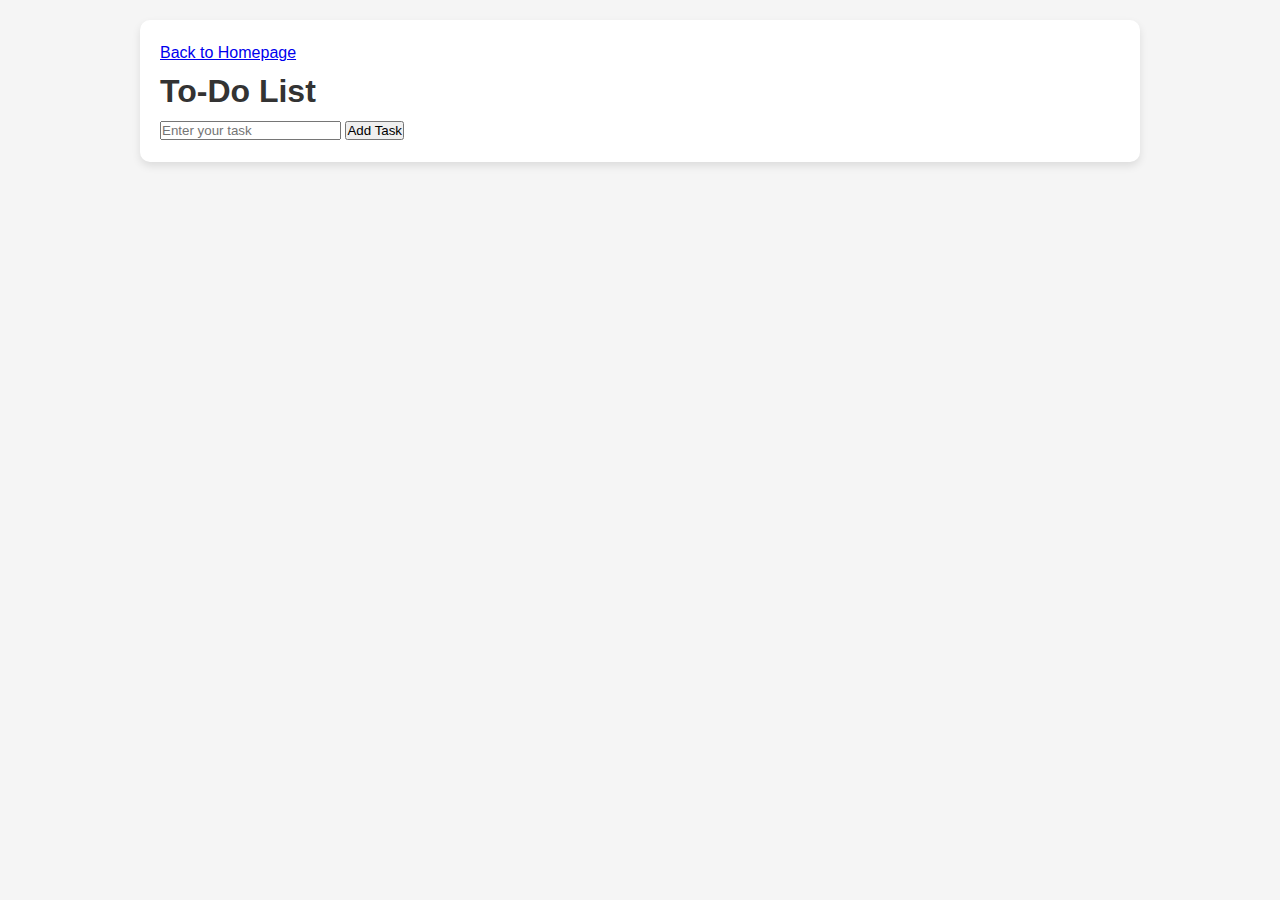
<file: todo.html>
<!DOCTYPE html>
<html lang="en">
<head>
    <meta charset="UTF-8">
    <meta name="viewport" content="width=device-width, initial-scale=1.0">
    <title>Basic To-Do App</title>
    <link rel="stylesheet" href="style.css">
</head>
<body>
    <div class="container">
        <!-- Link back to the Homepage -->
        <a href="index.html" class="link-button">Back to Homepage</a>

        <h1>To-Do List</h1>

        <div class="task-input">
            <input type="text" id="taskInput" placeholder="Enter your task">
            <button onclick="addTask()">Add Task</button>
        </div>

        <ul id="taskList">
            <!-- Task list will be populated here -->
        </ul>
    </div>

    <script src="script.js"></script>
</body>
</html>
</file>
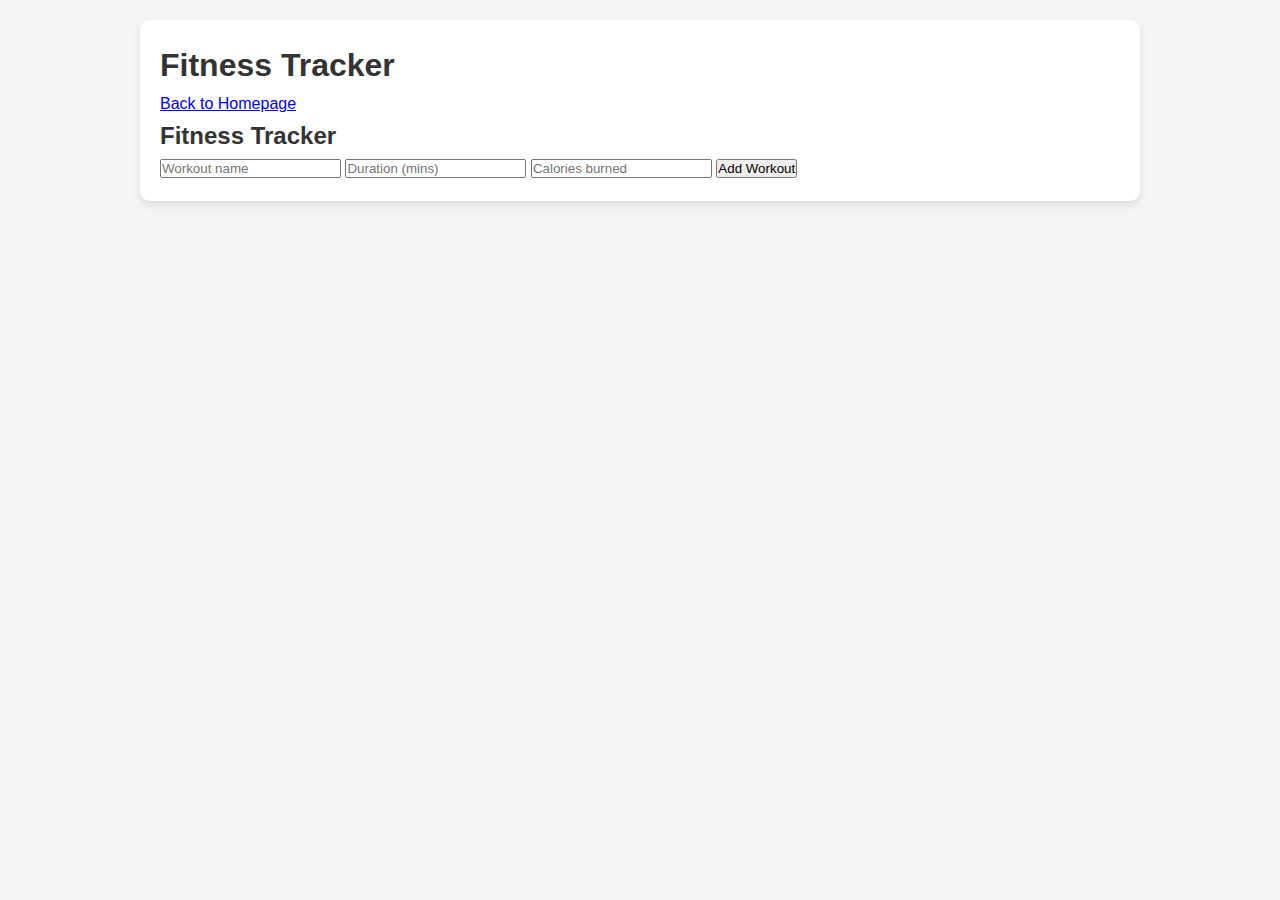
<file: workout.html>
<!DOCTYPE html>
<html lang="en">
<head>
    <meta charset="UTF-8">
    <meta name="viewport" content="width=device-width, initial-scale=1.0">
    <title>Fitness Tracker</title>
    <link rel="stylesheet" href="style.css">
</head>
<body>

<div class="container">
    <h1>Fitness Tracker</h1>

    <!-- Link back to the Homepage -->
    <a href="index.html" class="link-button">Back to Homepage</a>

    <!-- Fitness Tracker Form -->
    <div class="section" id="fitness-section">
        <h2>Fitness Tracker</h2>
        <input type="text" id="workoutName" placeholder="Workout name" />
        <input type="number" id="workoutDuration" placeholder="Duration (mins)" />
        <input type="number" id="workoutCalories" placeholder="Calories burned" />
        <button onclick="addWorkout()">Add Workout</button>
        <ul id="workoutList">
            <!-- Workouts will appear here -->
        </ul>
    </div>
</div>

<script src="script.js"></script>

</body>
</html>
</file>
<file: style.css>
/* Reset default margins/paddings */
* {
    margin: 0;
    padding: 0;
    box-sizing: border-box;
}

/* Body styles */
body {
    font-family: 'Arial', sans-serif;
    background-color: #f5f5f5;
    color: #333;
    line-height: 1.6;
    padding: 20px;
}

/* Container for centering content */
.container {
    max-width: 1000px;
    margin: 0 auto;
    background-color: #fff;
    padding: 20px;
    border-radius: 10px;
    box-shadow: 0 4px 8px rgba(0, 0, 0, 0.1);
}

/* Header Section */
header {
    text-align: center;
    margin-bottom: 30px;
}

header h1 {
    font-size: 2.5rem;
    color: #333;
    margin-bottom: 10px;
}

header img.profile-image {
    border-radius: 50%;
    margin-top: 10px;
}

/* About Section */
#about {
    margin-bottom: 40px;
}

#about h2 {
    font-size: 2rem;
    color: #333;
    margin-bottom: 10px;
}

#about blockquote {
    font-size: 1.2rem;
    color: #555;
    margin-top: 10px;
    padding-left: 20px;
    border-left: 4px solid #ccc;
}

/* Links Section */
#links {
    margin-bottom: 40px;
    text-align: center;
}

#links .button {
    display: inline-block;
    padding: 12px 24px;
    margin: 10px;
    background-color: #007bff;
    color: white;
    font-size: 1.1rem;
    border-radius: 5px;
    text-decoration: none;
    transition: background-color 0.3s ease;
}

#links .button:hover {
    background-color: #0056b3;
}

/* Projects Section */
#projects {
    text-align: center;
    margin-bottom: 40px;
}

#projects .button {
    display: inline-block;
    padding: 12px 24px;
    margin: 10px;
    background-color: #28a745;
    color: white;
    font-size: 1.1rem;
    border-radius: 5px;
    text-decoration: none;
    transition: background-color 0.3s ease;
}

#projects .button:hover {
    background-color: #218838;
}

/* Footer Section */
footer {
    text-align: center;
    margin-top: 40px;
    color: #666;
}

footer address {
    font-style: normal;
}
/* Styles for To-Do App Section */
#todo-app {
    max-width: 600px;
    margin: 0 auto;
    padding: 20px;
    background-color: #ffffff;
    border-radius: 10px;
    box-shadow: 0 4px 8px rgba(0, 0, 0, 0.1);
}

#todo-app h2 {
    font-size: 2rem;
    text-align: center;
    color: #333;
    margin-bottom: 20px;
}

#todo-app ul {
    list-style-type: none;
    padding: 0;
}

#todo-app li {
    display: flex;
    align-items: center;
    justify-content: space-between;
    padding: 10px;
    border: 1px solid #ccc;
    border-radius: 5px;
    margin-bottom: 10px;
}

#todo-app li .task-text {
    flex-grow: 1;
    margin-left: 10px;
}

#todo-app li .delete-button {
    background-color: #e74c3c;
    color: white;
    border: none;
    padding: 5px 10px;
    border-radius: 5px;
    cursor: pointer;
    transition: background-color 0.3s;
}

#todo-app li .delete-button:hover {
    background-color: #c0392b;
}

#todo-app input[type="text"] {
    width: 80%;
    padding: 10px;
    border-radius: 5px;
    border: 1px solid #ccc;
    margin-right: 10px;
    font-size: 1rem;
}

#todo-app button.add-task-btn {
    padding: 10px 20px;
    background-color: #28a745;
    color: white;
    border: none;
    border-radius: 5px;
    cursor: pointer;
    font-size: 1.1rem;
    transition: background-color 0.3s;
}

#todo-app button.add-task-btn:hover {
    background-color: #218838;
}

/* Responsive Design for the To-Do App */
@media (max-width: 768px) {
    #todo-app {
        width: 100%;
        padding: 15px;
    }

    #todo-app input[type="text"] {
        width: 70%;
    }

    #todo-app button.add-task-btn {
        width: 100%;
        margin-top: 10px;
    }
}
#about {
    display: flex;
    flex-direction: column;
    align-items: center;  /* Centers content horizontally */
    justify-content: center;  /* Centers content vertically */
    text-align: center;  /* Ensures text is centered inside the section */
    padding: 20px;
    margin: 0 auto;
    max-width: 800px;  /* Limits the maximum width of the section */
}

#about h2 {
    font-size: 2rem;
    margin-bottom: 15px;
    color: #333;
}

#about p {
    font-size: 1rem;
    color: #555;
    line-height: 1.5;
    margin-bottom: 10px;
}
</file>
